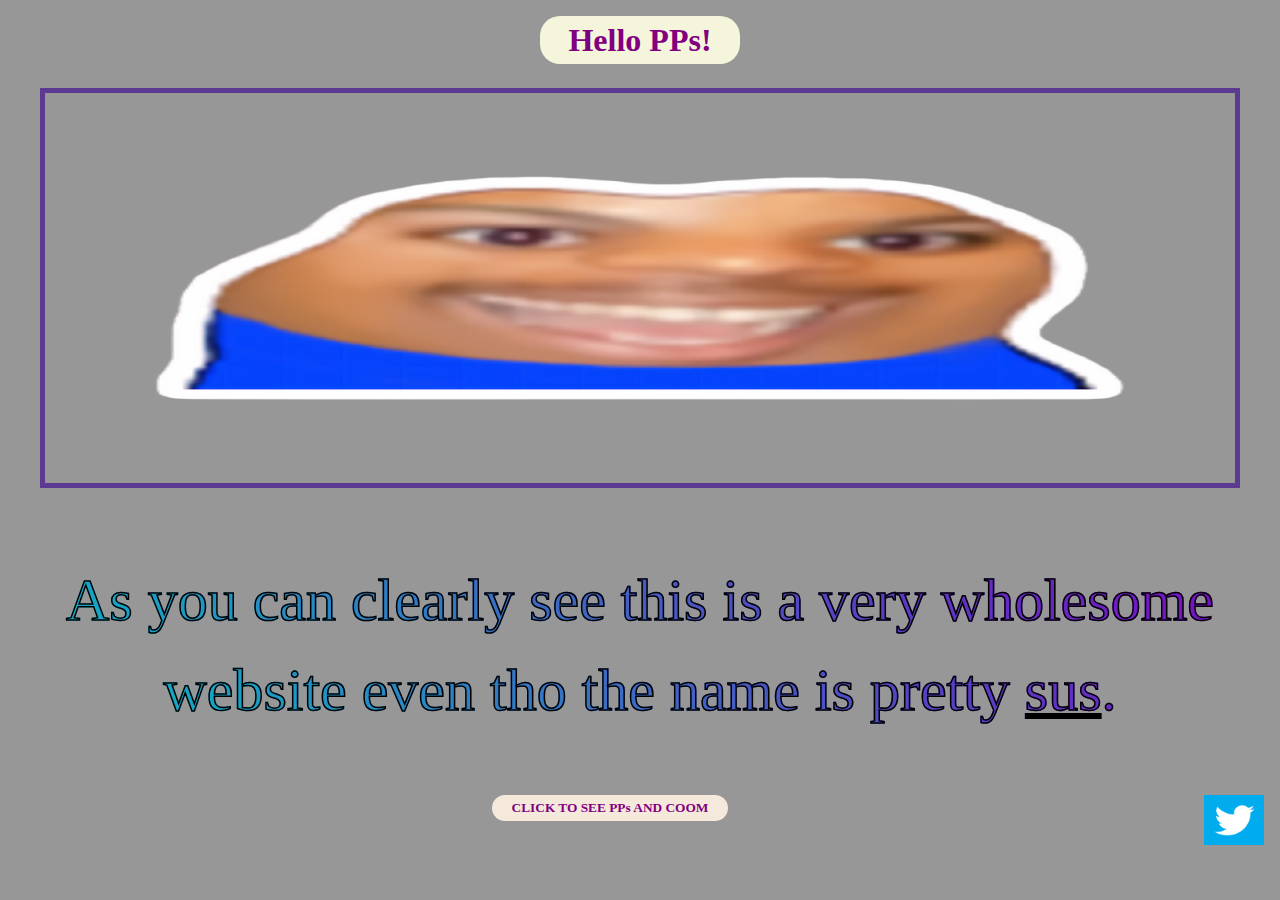
<file: index.html>
<!DOCTYPE html>
<html lang="en">

<head>
    <link rel="icon"
        href="https://www.pngitem.com/pimgs/m/397-3970350_trihard-emote-no-background-hd-png-download.png" />
    <title>PP.com</title>
    <link rel="stylesheet" href="/style.css" />
    <script src="/script.js" defer></script>
</head>

<body>
    <div class="format">
        <h1 class="title"> Hello PPs!</h1>
    </div>
    </br>
    <div class="format">
        <img src="/img/widehardo.png" width="1200" height="400" />
        <p class="gradient-text main-text">
            As you can clearly see this is a very wholesome website even tho the name is pretty
            <a href="/secret-gallery.html">sus</a>.
        </p>
    </div>
    <div class="format">
        <a href="https://twitter.com/vistyeria">
            <img style="float: right; border: 0" src="/img/twitterIcon.png" width="60" height="50">
        </a>

        <form action="https://www.twitch.tv/vistyeria">
            <input type="submit" value="CLICK TO SEE PPs AND COOM" />
        </form>
    </div>
</body>

</html>
</file>
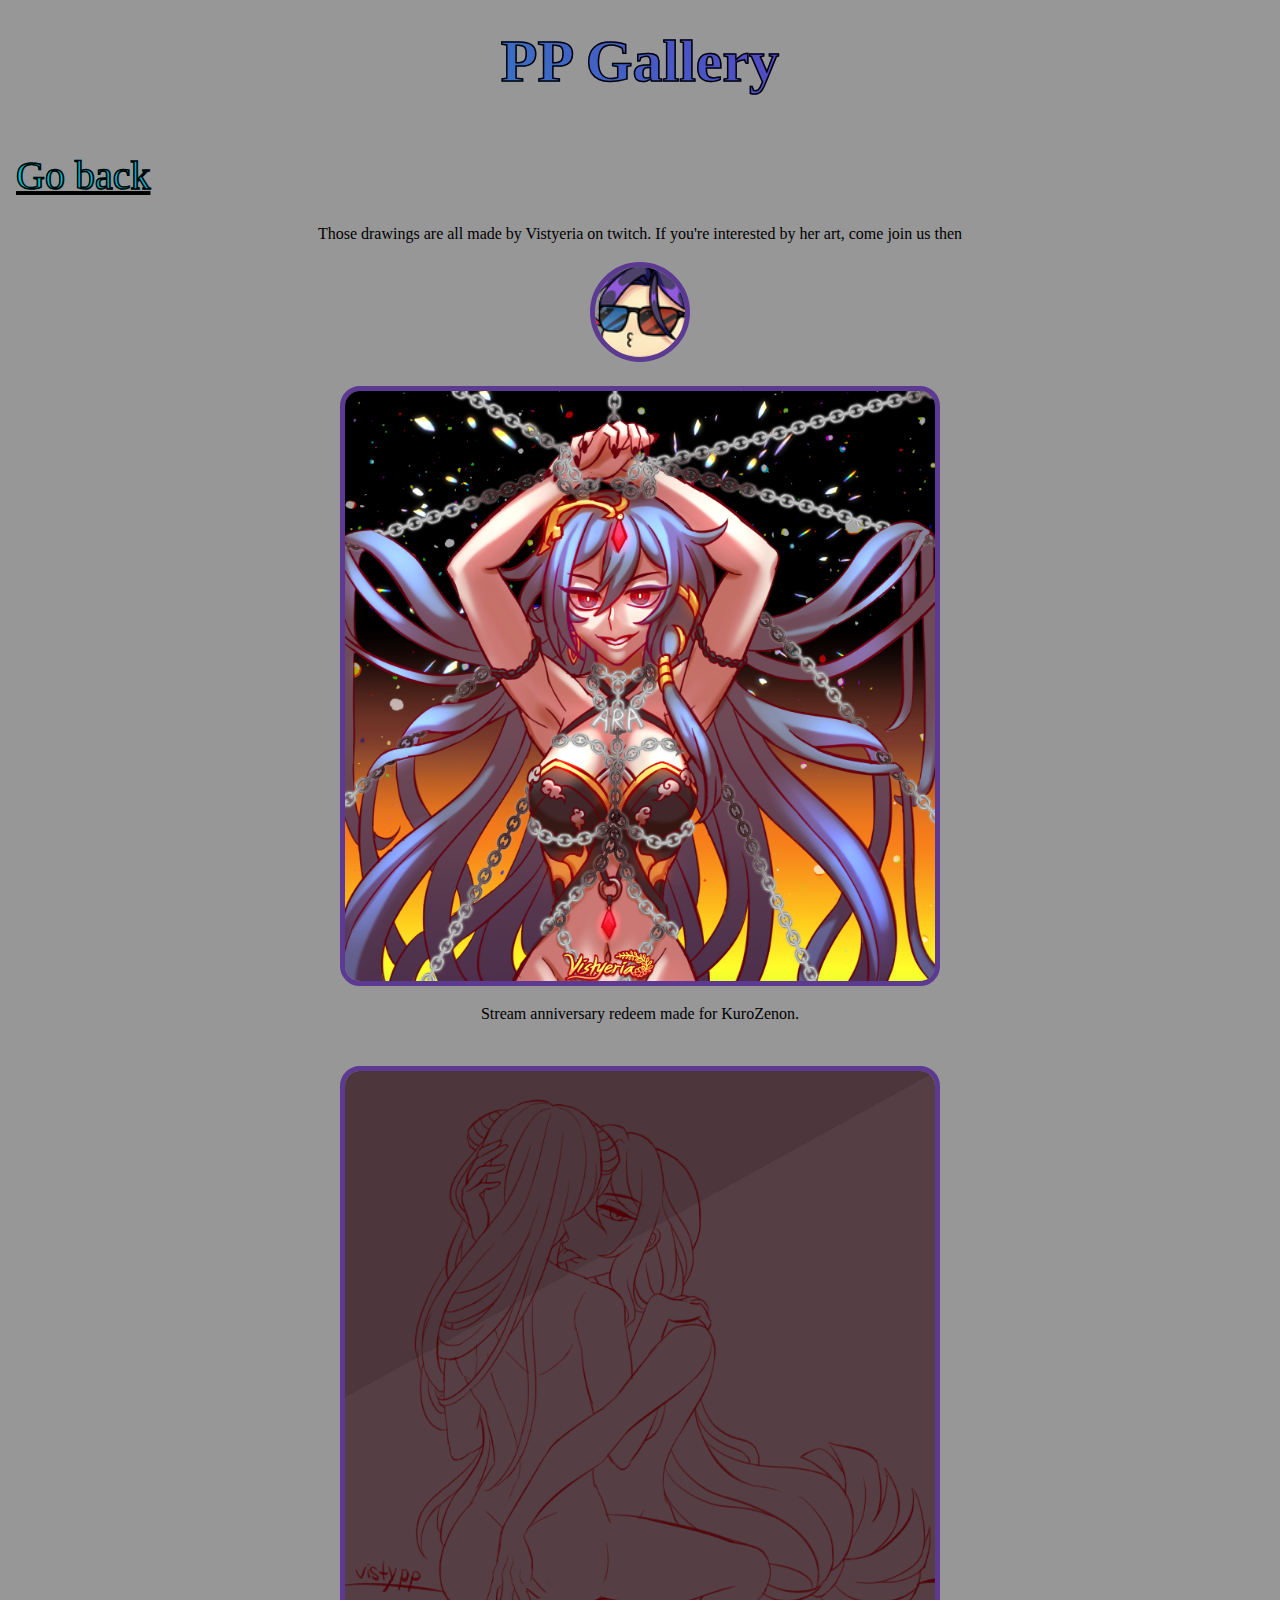
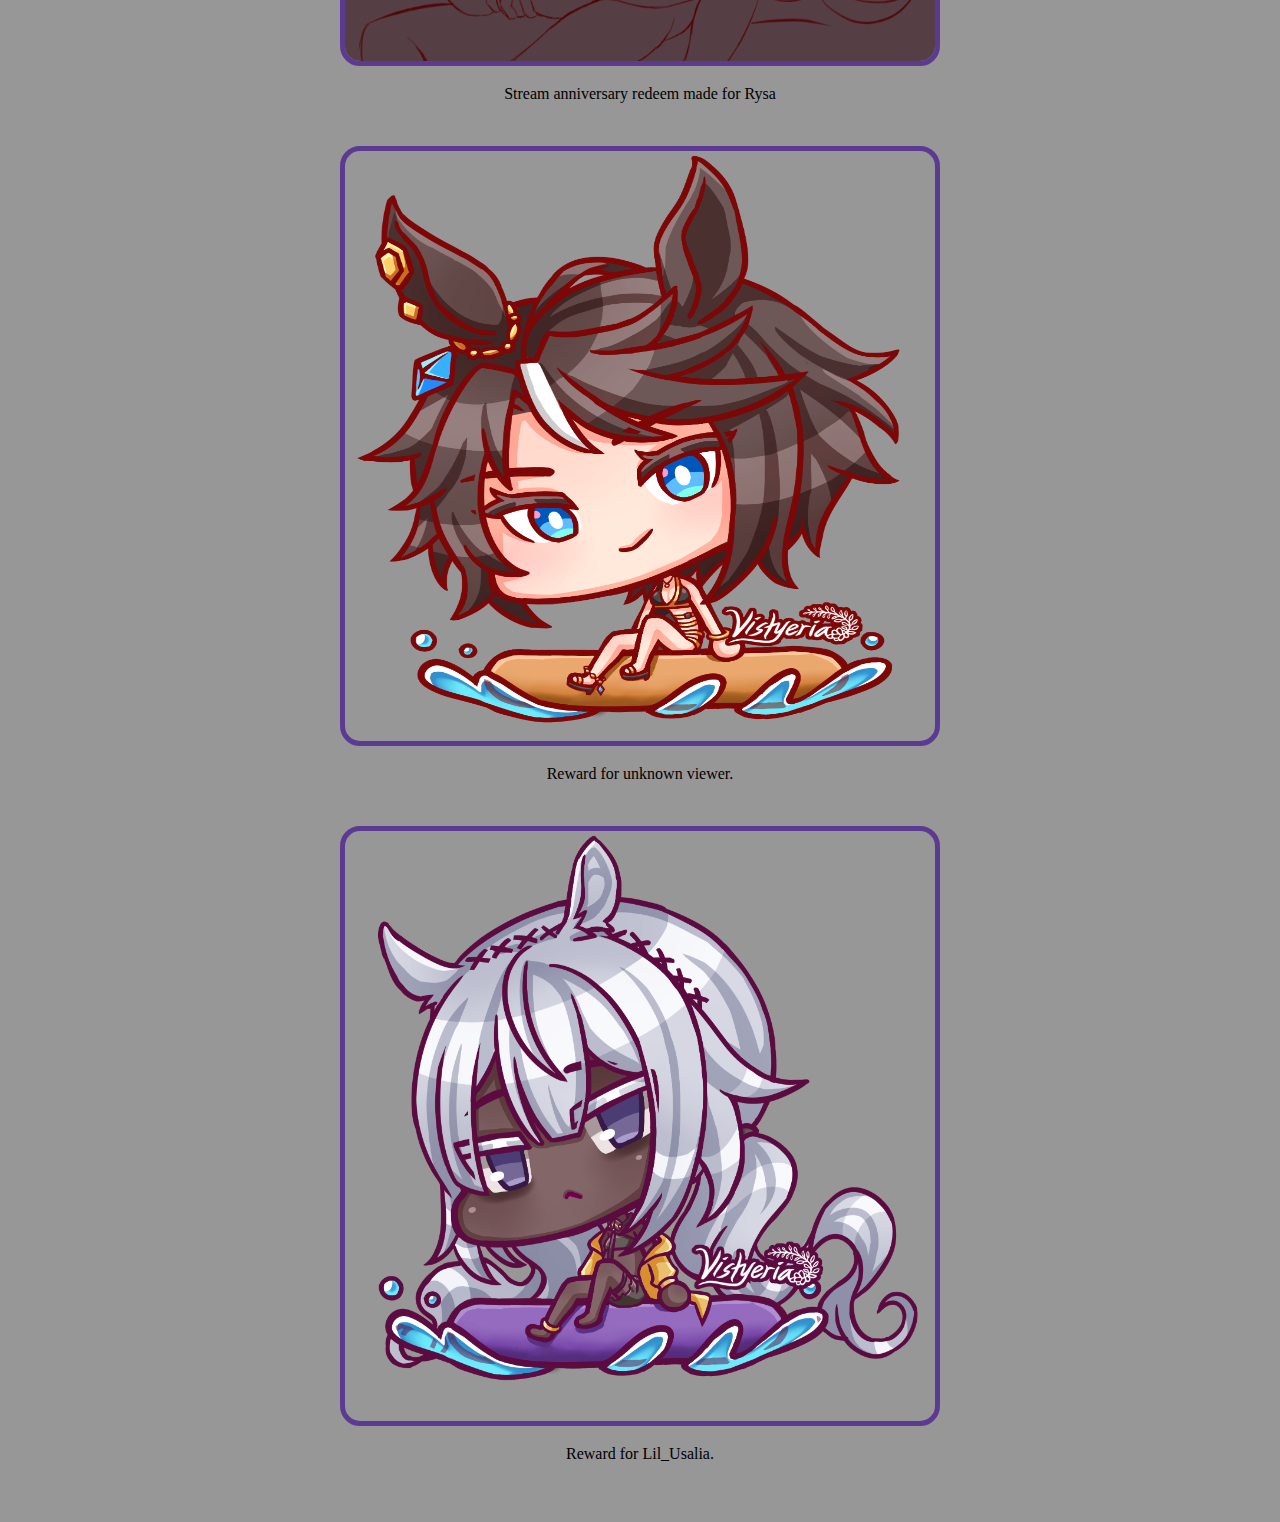
<file: secret-gallery.html>
<head>
    <link rel="icon"
        href="https://www.pngitem.com/pimgs/m/397-3970350_trihard-emote-no-background-hd-png-download.png" />
    <link rel="stylesheet" href="/style.css" />
    <script src="/script.js" defer></script>
</head>

<body>
    <div class="gradient-text">
        <h1 class="format main-text">PP Gallery</h1>
        <a class="sub-text" href="https://websitepp.github.io/">Go back</a>
        </br>
    </div>

    <div class="format">
        <p>Those drawings are all made by Vistyeria on twitch. If you're interested by her art, come join us then</p>
        <a href="https://www.twitch.tv/vistyeria"><img class="rounded-image" src="/img/vistyicon.png" width="100"
                height="100"></a>
        </br>
        </br>
    </div>


    <div class="format">
        <img class="gallery-image" src="/img/FuHua.png" width="600" height="600">
        <p>Stream anniversary redeem made for KuroZenon.</p>
        </br>

        <img class="gallery-image" src="/img/SKAPIPE.png" width="600" height="600">
        <p>Stream anniversary redeem made for Rysa</p>
        </br>

        <img class="gallery-image" src="/img/fuji.png" width="600" height="600">
        <p>Reward for unknown viewer.</p>
        </br>

        <img class="gallery-image" src="/img/Tuye.png" width="600" height="600">
        <p>Reward for Lil_Usalia.</p>
        </br>
    </div>
</body>
</file>
<file: style.css>
/* a minimalist set of CSS resets */
/* default to border-box */
html {
  box-sizing: border-box;
  font-size: 16px;
}

*,
*:before,
*:after {
  box-sizing: inherit;
}

/* adjust typography defaults */
body {
  background-color: rgb(151, 151, 151);
  margin: 1rem;
  line-height: 1.5;
}


.gradient-text {
  background-color: #f3ec78;
  background-image: linear-gradient(45deg, #03c1c4, #8003c4);
  background-size: 100%;
  -webkit-background-clip: text;
  -moz-background-clip: text;
  -webkit-text-fill-color: transparent;
  -moz-text-fill-color: transparent;
  -webkit-text-stroke: 1.5px black;
}

.title {
  font-family: Papyrus;
  color: purple;
  background-color: beige;
  border-radius: 20px;
  margin: 0 auto;
  width: 200px;
  
}

.main-text {
  font-family: Brush Script MT, Brush Script Std, cursive;
  font-size: 60px;
}

.sub-text {
  font-family: Brush Script MT, Brush Script Std, cursive;
  font-size: 40px;
}

p {
  font-family: Copperplate,Copperplate Gothic Light,fantasy;
}

.format {
  text-align: center;
}

.rounded-image {
  border-radius: 100px;
}
.gallery-image {
  border-radius: 20px;
}

input[type=submit] {
  padding:5px 20px;
  font-family: Papyrus;
  font-weight: bold;
  color: purple;
  background:#f5e9dc; 
  border:0 none;
  cursor:pointer;
  -webkit-border-radius: 5px;
  border-radius: 20px; 
}

img,
video {
  border: 5px solid rgb(92, 58, 146);
}
https://github.com/websitePP/websitePP.github.io.git
</file>
